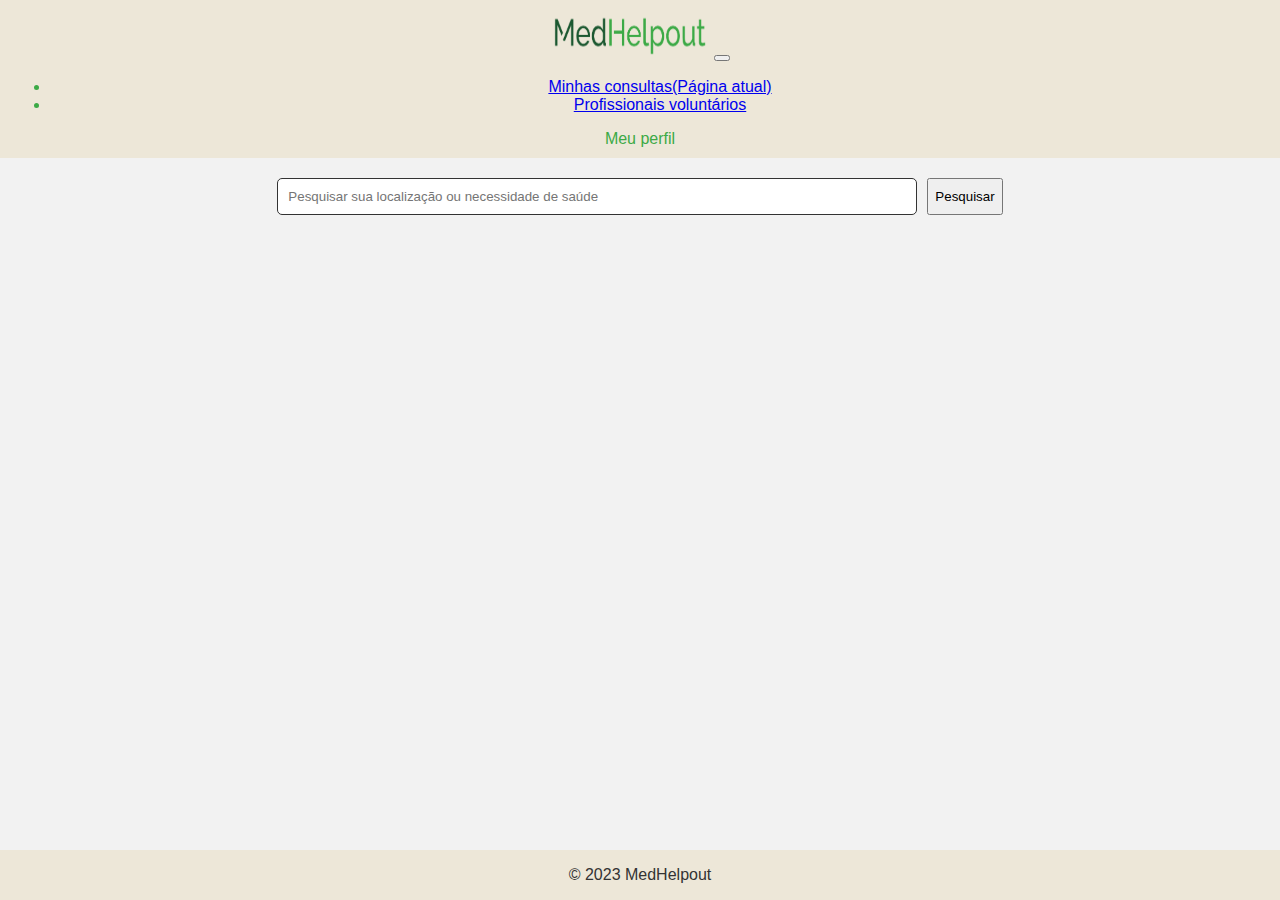
<file: index.html>
<!DOCTYPE html>
<html>
  <head>
    <meta charset="UTF-8">
    <link rel="stylesheet" href="css/style.css">
    <link rel="stylesheet" href="https://stackpath.bootstrapcdn.com/bootstrap/4.1.3/css/bootstrap.min.css" integrity="sha384-MCw98/SFnGE8fJT3GXwEOngsV7Zt27NXFoaoApmYm81iuXoPkFOJwJ8ERdknLPMO" crossorigin="anonymous">

    <title>Serviços de Saúde Gratuitos</title>
 
  </head>
  <body>
    <div id="header">
      <nav class="navbar navbar-expand-lg navbar-light">
        <img src="imagens/logo.png" class="navbar-brand">
        <button class="navbar-toggler" type="button" data-toggle="collapse" data-target="#textoNavbar" aria-controls="textoNavbar" aria-expanded="false" aria-label="Alterna navegação">
          <span class="navbar-toggler-icon"></span>
        </button>
        <div class="collapse navbar-collapse" id="textoNavbar">
          <ul class="navbar-nav mr-auto">
            <li class="nav-item">
              <a class="nav-link" href="solicitations.html">Minhas consultas<span class="sr-only">(Página atual)</span></a>
            </li>
            <li class="nav-item">
              <a class="nav-link" href="professional.html">Profissionais voluntários</a>
            </li>
          </ul>
          <span class="navbar-text">
           Meu perfil
          </span>
        </div>
      </nav>
    </div>
    <div id="search-bar">
        <input class="form-control" type="search" placeholder="Pesquisar sua localização ou necessidade de saúde" aria-label="Pesquisar">
        <button class="btn btn-outline-success" type="submit">Pesquisar</button>
    </div>
    
    <div class="container" id="footer">
        <footer class="py-3 my-4">
    
            <p class="text-center text-muted">© 2023 MedHelpout</p>
    </footer>
    </div>
  </body>
</html>
</file>
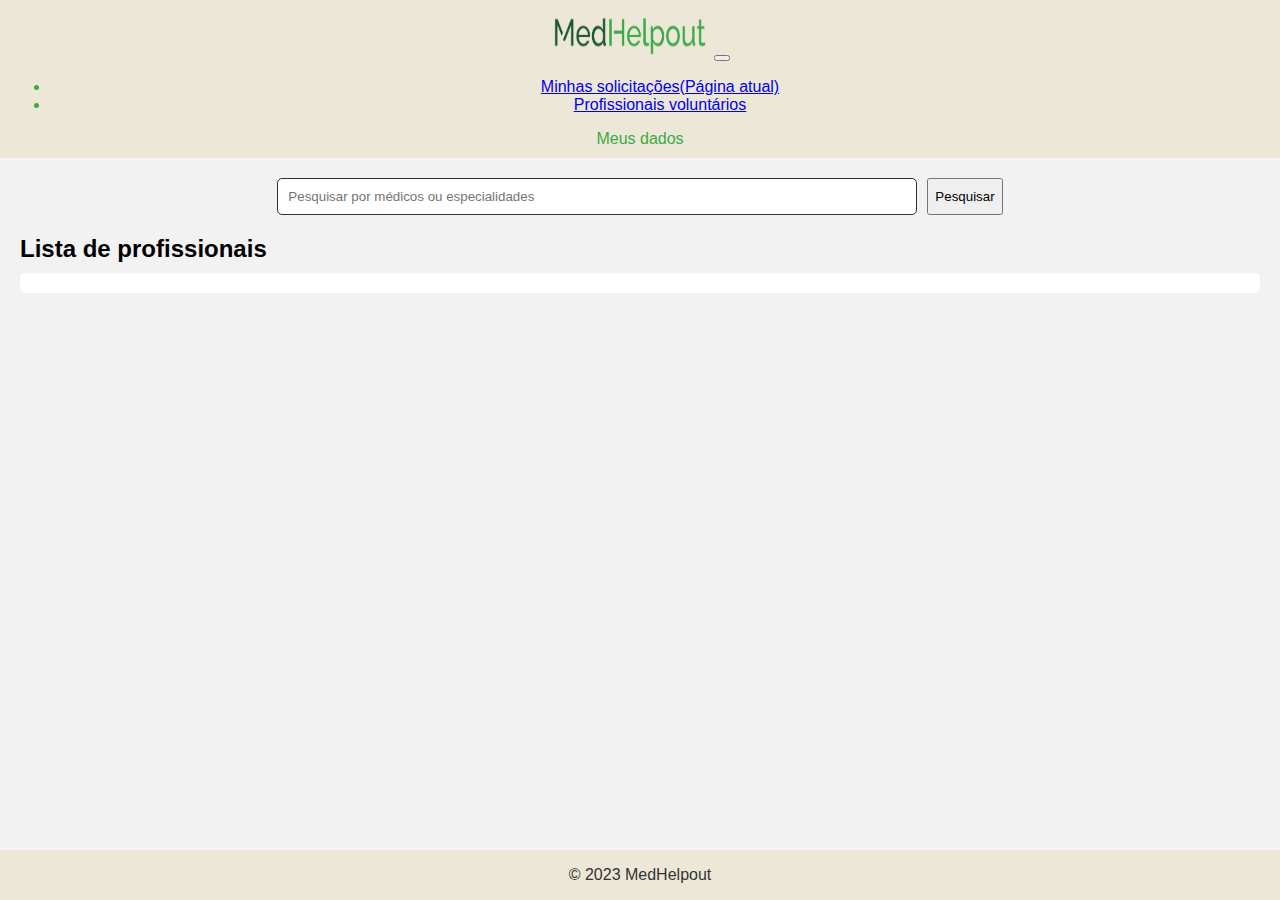
<file: professional.html>
<!DOCTYPE html>
<html lang="en">
<head>
	<meta charset="UTF-8">
    <link rel="stylesheet" href="css/style.css">
    <link rel="stylesheet" href="https://stackpath.bootstrapcdn.com/bootstrap/4.1.3/css/bootstrap.min.css" integrity="sha384-MCw98/SFnGE8fJT3GXwEOngsV7Zt27NXFoaoApmYm81iuXoPkFOJwJ8ERdknLPMO" crossorigin="anonymous">

	<title>Profissionais da Saúde</title>
	
</head>
<body>
    <div id="header">
        <nav class="navbar navbar-expand-lg navbar-light">
          <a href="index.html"><img src="imagens/logo.png" class="navbar-brand"></a>
          <button class="navbar-toggler" type="button" data-toggle="collapse" data-target="#textoNavbar" aria-controls="textoNavbar" aria-expanded="false" aria-label="Alterna navegação">
            <span class="navbar-toggler-icon"></span>
          </button>
          <div class="collapse navbar-collapse" id="textoNavbar">
            <ul class="navbar-nav mr-auto">
              <li class="nav-item">
                <a class="nav-link" href="solicitations.html">Minhas solicitações<span class="sr-only">(Página atual)</span></a>
              </li>
              <li class="nav-item active">
                <a class="nav-link" href="professional.html">Profissionais voluntários</a>
              </li>
            </ul>
            <span class="navbar-text">
              Meus dados
            </span>
          </div>
        </nav>
      </div>
      <div id="search-bar">
        <input class="form-control" type="search" placeholder="Pesquisar por médicos ou especialidades" aria-label="Pesquisar">
        <button class="btn btn-outline-success" type="submit">Pesquisar</button>
    </div>
    <div id="services">
      <h2>Lista de profissionais</h2>
      <ul class="list-group">
        <li class="list-group-item"></li>
      </ul>
    </div>
    <div class="container" id="footer">
        <footer class="py-3 my-4">
            <p class="text-center text-muted">© 2023 MedHelpout</p>
    </footer>
    </div>
</body>
</html>
</file>
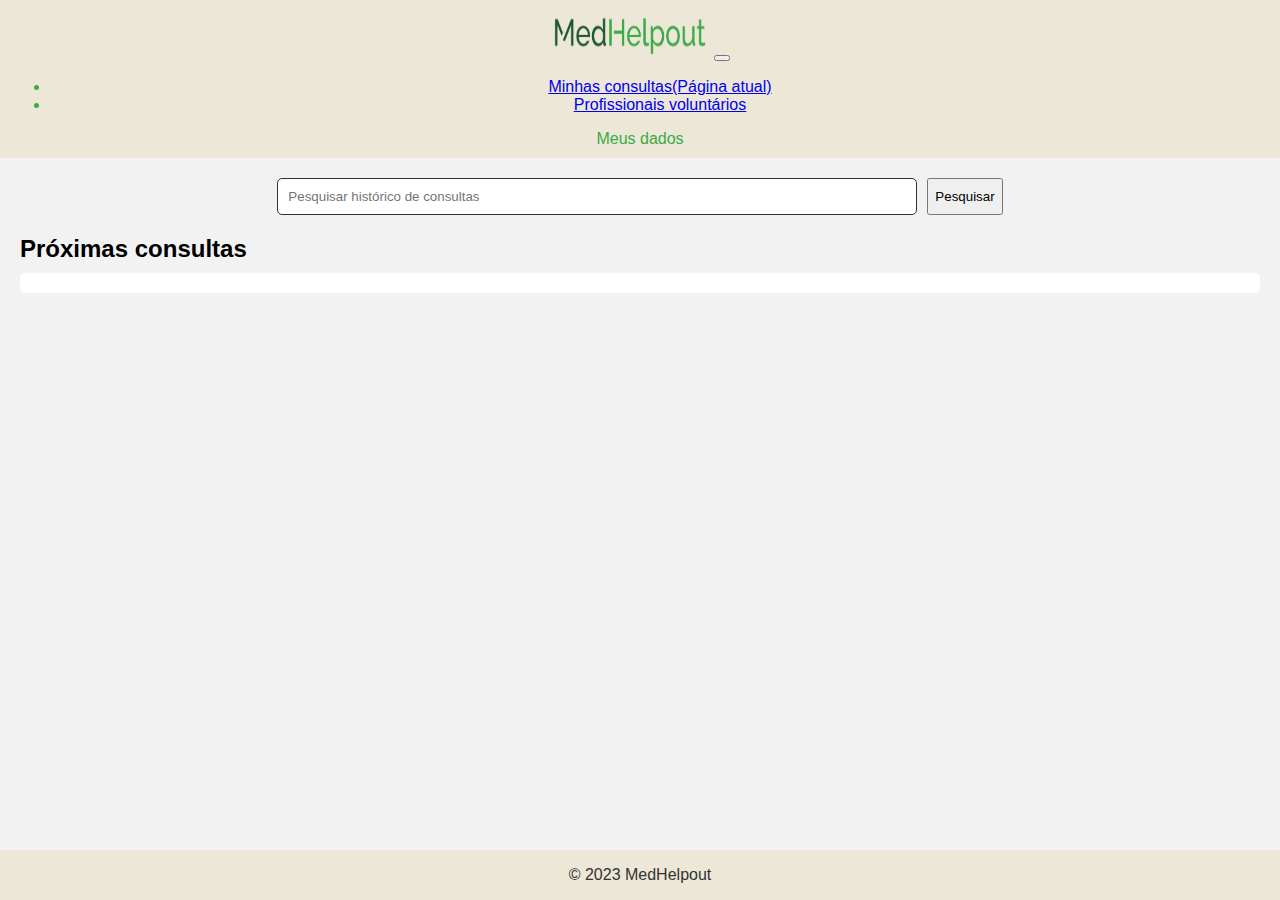
<file: solicitations.html>
<!DOCTYPE html>
<html>
  <head>
    <meta charset="UTF-8">
    <link rel="stylesheet" href="css/style.css">
    <link rel="stylesheet" href="https://stackpath.bootstrapcdn.com/bootstrap/4.1.3/css/bootstrap.min.css" integrity="sha384-MCw98/SFnGE8fJT3GXwEOngsV7Zt27NXFoaoApmYm81iuXoPkFOJwJ8ERdknLPMO" crossorigin="anonymous">

    <title>Consultas</title>
 
  </head>
  <body>
    <div id="header">
      <nav class="navbar navbar-expand-lg navbar-light">
        <a href="index.html"><img src="imagens/logo.png" class="navbar-brand"></a>
        <button class="navbar-toggler" type="button" data-toggle="collapse" data-target="#textoNavbar" aria-controls="textoNavbar" aria-expanded="false" aria-label="Alterna navegação">
          <span class="navbar-toggler-icon"></span>
        </button>
        <div class="collapse navbar-collapse" id="textoNavbar">
          <ul class="navbar-nav mr-auto">
            <li class="nav-item active">
              <a class="nav-link" href="solicitations.html">Minhas consultas<span class="sr-only">(Página atual)</span></a>
            </li>
            <li class="nav-item">
              <a class="nav-link" href="professional.html">Profissionais voluntários</a>
            </li>
          </ul>
          <span class="navbar-text">
            Meus dados
          </span>
        </div>
      </nav>
    </div>
    <div id="search-bar">
        <input class="form-control" type="search" placeholder="Pesquisar histórico de consultas" aria-label="Pesquisar">
        <button class="btn btn-outline-success" type="submit">Pesquisar</button>
    </div>
    <div id="services">
      <h2>Próximas consultas</h2>

      <ul class="list-group">
        <li class="list-group-item"></li>
      </ul>
    </div>
    <div class="container" id="footer">
        <footer class="py-3 my-4">
    
            <p class="text-center text-muted">© 2023 MedHelpout</p>
    </footer>
    </div>
  </body>
</html>
</file>
<file: css/style.css>
body {
    background-color: #f2f2f2;
    max-width: 100%;
    margin: 0;
    padding: 0;
    font-family: Arial, sans-serif;
  }
  #header {
    background-color: #ede7d8;
    color: #3caa46;
    text-align: center;
    padding: 10px;
  }
  #header img {
    width: 10rem;
    height: 3rem;
  }
  #search-bar {
    display: flex;
    justify-content: center;
    margin-top: 20px;
  }

  #search-bar input[type=search] {
    padding: 10px;
    width: 50%;
    border: #333 solid 0.1px;
    border-radius: 5px;
    margin-right: 10px;
  }
  #search-bar button[type=submit] .btn {
    background-color: #3caa46;
    color: white;
    padding: 10px;
    border: none;
    border-radius: 5px;
    cursor: pointer;
  }
  #services {
    margin: 20px;
  }
  #services h2 {
    font-size: 24px;
    margin-bottom: 10px;
  }
  #services ul {
    list-style-type: none;
    padding: 0;
    margin: 0;
  }
  #services li {
    background-color: white;
    padding: 10px;
    margin-bottom: 10px;
    border-radius: 5px;
  }
  #services li:hover {
    background-color: #f2f2f2;
  }
  #services li a {
    text-decoration: none;
    color: #333;
  }
  #services li a:hover {
    text-decoration: underline;
  }
  #footer {
    background-color: #ede7d8;
    color: #333;
    text-align: center;
    position: absolute;
    bottom: 0;
    min-width: 100%;
  }
</file>
